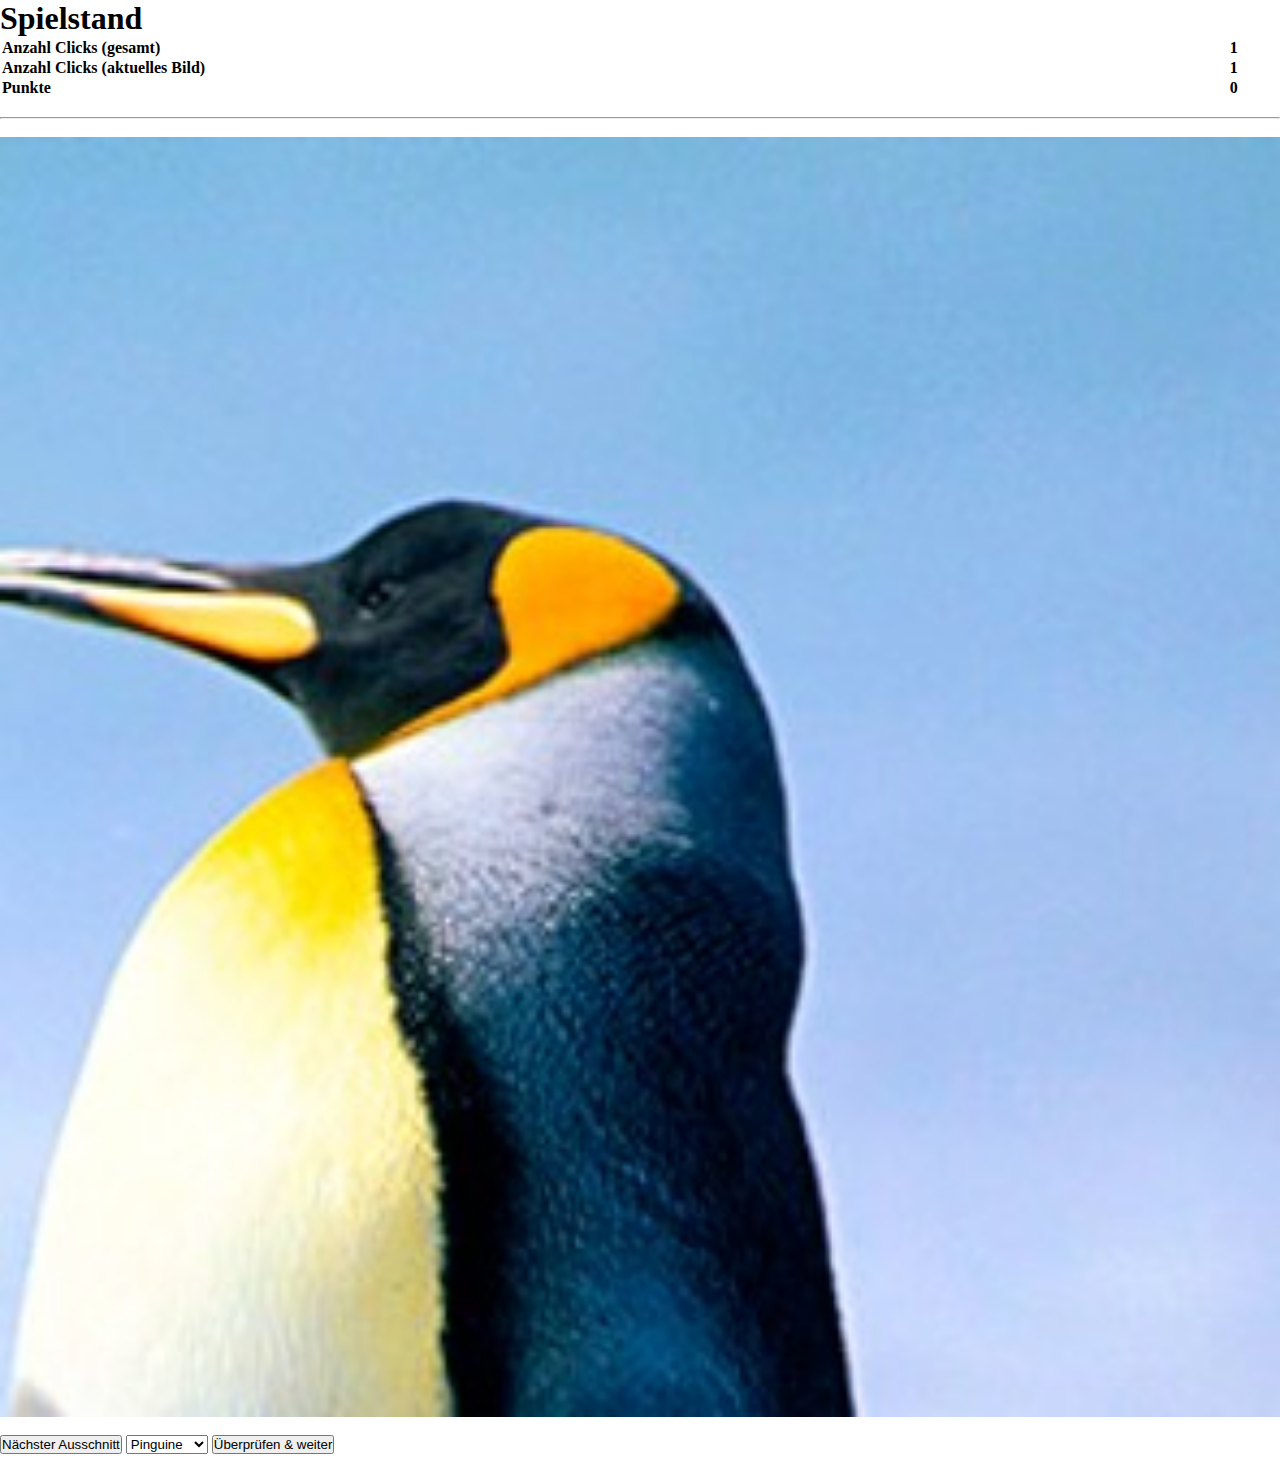
<file: bilderraetsel/bilderraetsel.html>
<!DOCTYPE html>
<html lang="de">
<head>
    <meta charset="UTF-8">
    <title>Bilderr&auml;tsel - Portfolio M152</title>
    <link rel="stylesheet" href="bilderraetsel.css" />
    <script src="../assets/js/jquery.min.js"></script>
    <script src="bilderraetsel.js"></script>
</head>
<body>

    <div id="score">
        <h1>Spielstand</h1>
        <table class="bilderraetsel">
            <tr>
                <th align="left">Anzahl Clicks (gesamt)</th>
                <th align="left" id="totalClicks"></th>
            </tr>
            <tr>
                <th align="left">Anzahl Clicks (aktuelles Bild)</th>
                <th align="left" id="currentClicks"></th>
            </tr>
            <tr>
                <th align="left">Punkte</th>
                <th align="left" id="points"></th>
            </tr>
        </table>
    </div>
    <br/>
    <hr/>
    <br/>
    <div id="puzzle">
        <table class="bilderraetsel puzzle">
            <tr>
                <td><img src="images/raetsel/penguins/Snippet1.jpg" class="imageSnippet" id="imageSnippet1"/></td>
                <td><img src="images/raetsel/penguins/Snippet2.jpg" class="imageSnippet" id="imageSnippet2"/></td>
                <td><img src="images/raetsel/penguins/Snippet3.jpg" class="imageSnippet" id="imageSnippet3"/></td>
            </tr>
            <tr>
                <td><img src="images/raetsel/penguins/Snippet4.jpg" class="imageSnippet" id="imageSnippet4"/></td>
                <td><img src="images/raetsel/penguins/Snippet5.jpg" class="imageSnippet" id="imageSnippet5"/></td>
                <td><img src="images/raetsel/penguins/Snippet6.jpg" class="imageSnippet" id="imageSnippet6"/></td>
            </tr>
            <tr>
                <td><img src="images/raetsel/penguins/Snippet7.jpg" class="imageSnippet" id="imageSnippet7"/></td>
                <td><img src="images/raetsel/penguins/Snippet8.jpg" class="imageSnippet" id="imageSnippet8"/></td>
                <td><img src="images/raetsel/penguins/Snippet9.jpg" class="imageSnippet" id="imageSnippet9"/></td>
            </tr>
        </table>
        <br/>
        <span id="controls">
            <button id="nextSnippet">N&auml;chster Ausschnitt</button>
            <select id="answer">
            </select>
            <button id="next">&Uuml;berpr&uuml;fen & weiter</button>
        </span>
    </div>
    <br/>

</body>
</html>
</file>
<file: bilderraetsel/bilderraetsel.css>
*
{
    padding: 0;
    margin: 0;
}

.imageSnippet
{
    width: 100%;
    height: 100%;
    border: none;
    padding: 0;
    margin: 0;
    display: block;
}

table.bilderraetsel
{
    width: 100%;
}

table.puzzle
{
    border-collapse: collapse;
}

table.puzzle td
{
    /*width: 33%;*/
    height: auto;
    border: none;
}
</file>
